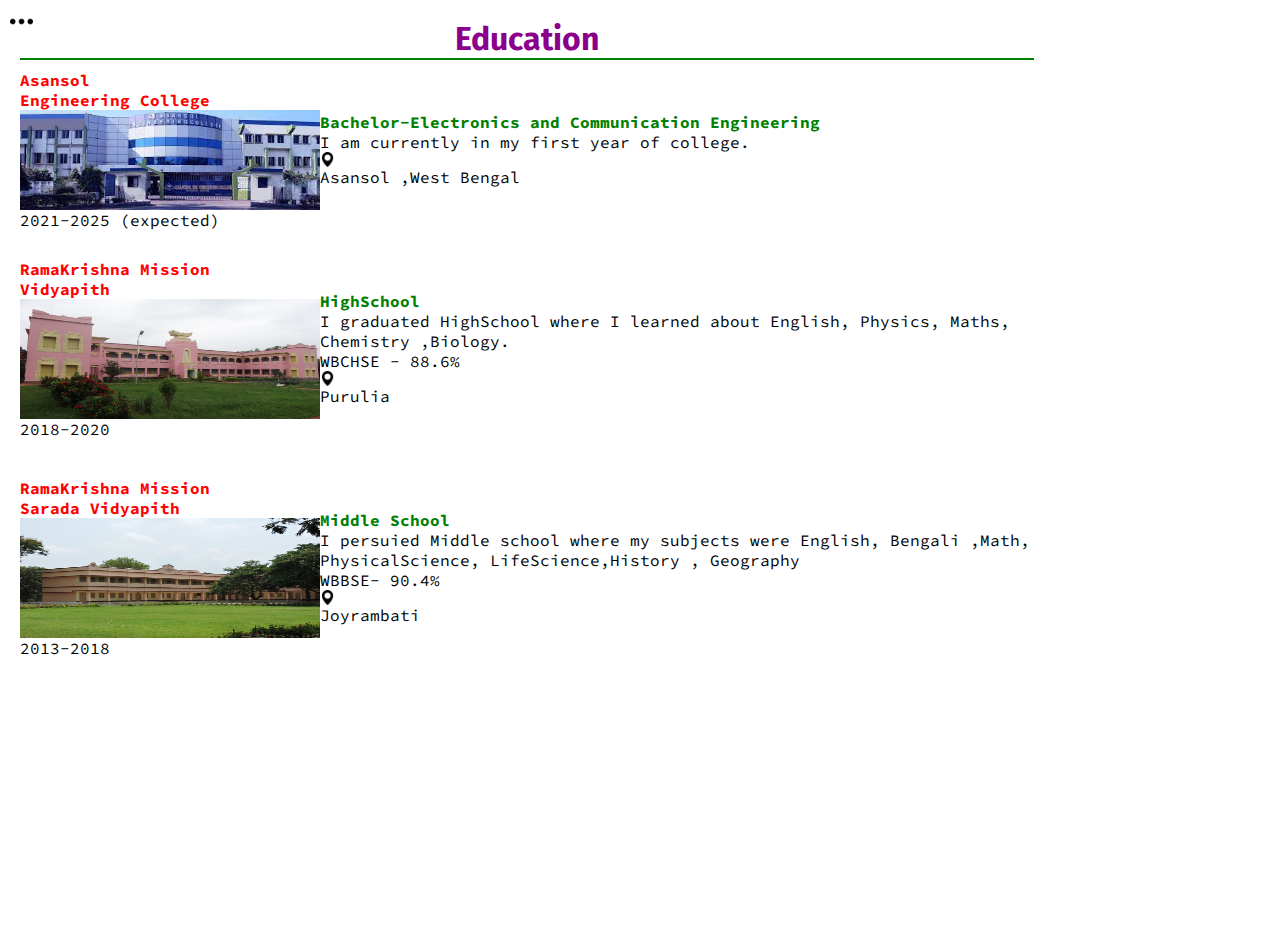
<file: debedu.html>
<!DOCTYPE html>
<html lang="en">

<head>
    <meta charset="UTF-8">
    <meta http-equiv="X-UA-Compatible" content="IE=edge">
    <meta name="viewport" content="width=device-width, initial-scale=1.0">
    <title>Debjit Purohit - Web Developer , Programmer , Android Developer</title>
    <link rel="shotcut icon" href="img/debu.ico">
    <link rel="stylesheet" href="style.css">
</head>

<body>
    <div id="preloader"></div>
    <div class="container">
        <!------------------sidebar----------------->
        <div class="sidebar sidebargo">
            <!-- Debjit -->
            <nav>
                <ul>
                     <li><a href="https://debjitpurohit.github.io/Debjits-World/">Home</a></li>
                    <li><a href="https://debjitpurohit.github.io/Debjits-World/debedu.html">Education</a></li>
                    <li><a href="https://debjitpurohit.github.io/Debjits-World/debskill.html">Skills</a></li>
                    <li><a href="https://debjitpurohit.github.io/Debjits-World/debex.html">Experience</a></li>
                    <li><a href="https://debjitpurohit.github.io/Debjits-World/debpro.html">Projects</a></li>
                    <li><a href="https://debjitpurohit.github.io/Debjits-World/debcon.html">Contact Me</a></li>
                </ul>
            </nav>
        </div>
        <!---------------------main content---------->
        <div class="main">
            <div class="hamberger">
                <img id="ham" src="img/dot.png" alt="" width="23px">
                <img id="cross" src="img/pngwing.com (1).png" alt="" width="23px">
            </div>
            <div id="education" class="middle">
                <h1>Education</h1>
                <hr color="green">
                <div class="edu-data" >
                    <div class="row">
                        <div class="col-md-6" id="rk">
                            <p class="institute-lang">Asansol <br>   Engineering College</p>
                            <img height= "100px" width="300px" src="img/downloadaec.jpg" alt="">
                            <span>2021-2025 (expected)</span>
                        </div>
                        <div class="col-md-6" id="asn">
                            <p class="institute">Bachelor-Electronics and Communication Engineering</p>
                            <p>I am currently in my first year of college.</p>
                            <img src="img/location-pin.png" height="15px" width="15px" alt="">
                            <span>Asansol ,West Bengal</span>
                        </div>
                    </div>
                    <div class="row">
                        <div class="col-md-6" id="rk">
                            <p class="institute-lang">RamaKrishna Mission <br> Vidyapith</p>
                            <img height= "120px" width="300px" src="img/downloadrkp.jpg" alt="">
                            <span>2018-2020</span>
                        </div>
                        <div class="col-md-6" id="asn">
                            <p class="institute">HighSchool</p>
                            <p>I graduated HighSchool where I learned about English, Physics, Maths, Chemistry ,Biology.</p>
                            <p>WBCHSE - 88.6%</p>
                            <img src="img/location-pin.png" height="15px" width="15px" alt="">
                            <span>Purulia</span>
                        </div>
                    </div>
                    <div class="row">
                        <div class="col-md-6" id="rk">
                            <p class="institute-lang" >RamaKrishna Mission <br> Sarada Vidyapith</p>
                            <img height= "120px" width="300px" src="img/downloadrks.jpg" alt="">
                            <span>2013-2018</span>
                        </div>
                        <div class="col-md-6" id="asn">
                            <p class="institute">Middle School</p>
                            <p>I persuied Middle school where my subjects were English, Bengali ,Math, PhysicalScience, LifeScience,History , Geography</p>
                            <p>WBBSE- 90.4%</p>
                            <img src="img/location-pin.png" height="15px" width="15px" alt="">
                            <span>Joyrambati</span>
                        </div>
                    </div>
                </div>
                
            </div>       
       

            </div>
        </div>
</div>
<script src="index.js"></script>
</body>

</html>
</file>
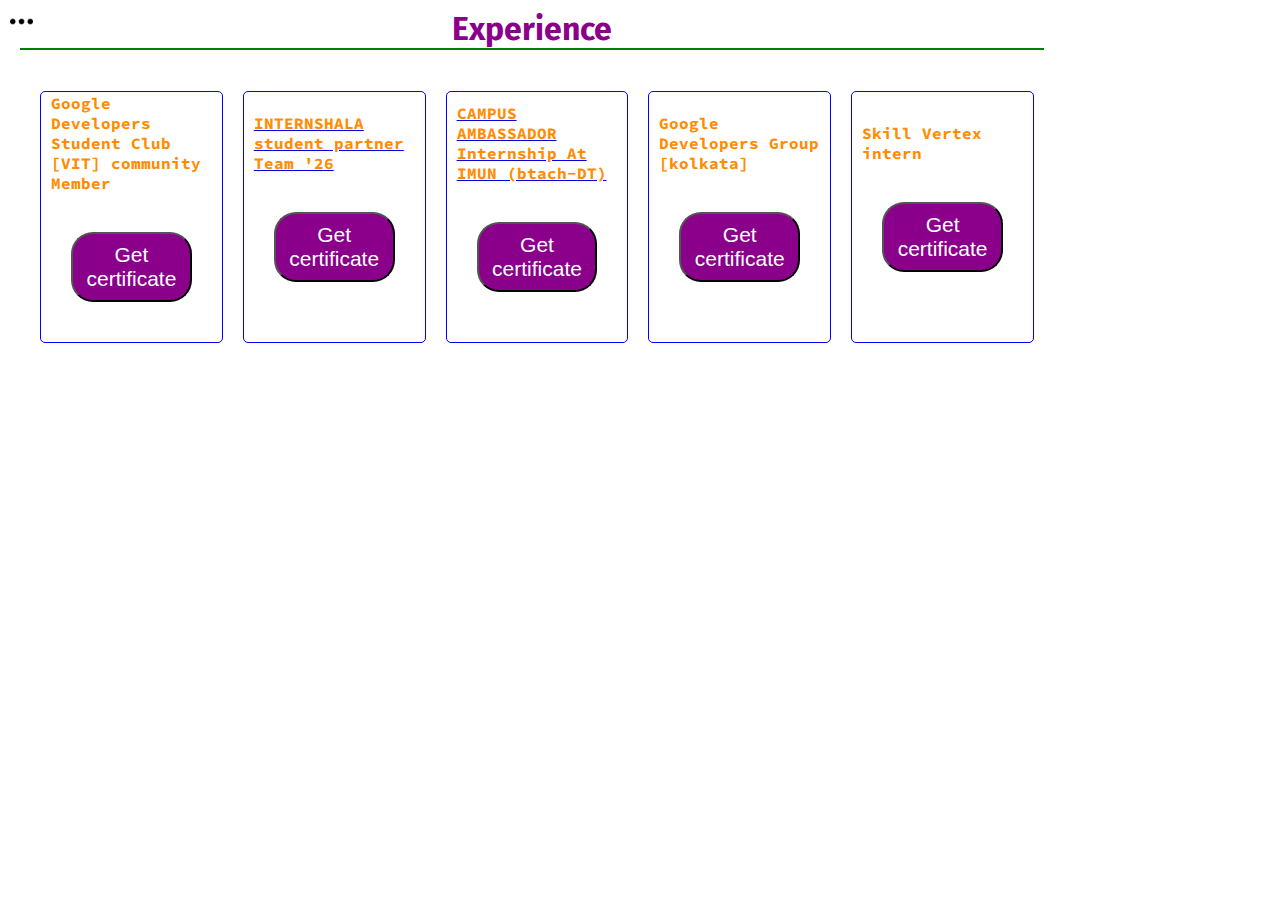
<file: debex.html>
<!DOCTYPE html>
<html lang="en">

<head>
    <meta charset="UTF-8">
    <meta http-equiv="X-UA-Compatible" content="IE=edge">
    <meta name="viewport" content="width=device-width, initial-scale=1.0">
    <title>Debjit Purohit - Web Developer , Programmer , Android Developer</title>
    <link rel="shotcut icon" href="img/debu.ico">
    <link rel="stylesheet" href="style.css">
</head>

<body>
    <div id="preloader"></div>
    <div class="container">
        <!------------------sidebar----------------->
        <div class="sidebar sidebargo">
            <!-- Debjit -->
            <nav>
                <ul>
                 <li><a href="https://debjitpurohit.github.io/Debjits-World/">Home</a></li>
                    <li><a href="https://debjitpurohit.github.io/Debjits-World/debedu.html">Education</a></li>
                    <li><a href="https://debjitpurohit.github.io/Debjits-World/debskill.html">Skills</a></li>
                    <li><a href="https://debjitpurohit.github.io/Debjits-World/debex.html">Experience</a></li>
                    <li><a href="https://debjitpurohit.github.io/Debjits-World/debpro.html">Projects</a></li>
                    <li><a href="https://debjitpurohit.github.io/Debjits-World/debcon.html">Contact Me</a></li>
                </ul>
            </nav>
        </div>
        <!---------------------main content---------->
        <div class="main">
            <div class="hamberger">
                <img id="ham" src="img/dot.png" alt="" width="23px">
                <img id="cross" src="img/pngwing.com (1).png" alt="" width="23px">
            </div>
            <h1 id="skill">Experience</h1>
            <hr color="green">
            <div id="devil">
                <div class="container">
                    <div class="projectname">
                        <b>Google Developers Student Club [VIT] community Member</b>
                        <div class="buttons">
                            <a href="https://www.linkedin.com/in/debjit-purohit-701b78220/"><button id="idbtn">Get
                                    certificate</button</a> </div> </div> <div class="projectname">
                                    <b id="under">INTERNSHALA student partner Team '26 </b>
                                    <div class="buttons">
                                        <a href="https://www.linkedin.com/in/debjit-purohit-701b78220/"> <button
                                                id="idbtn">Get certificate</button</a> </div> </div> <div
                                                    class="projectname">
                                                <b id="under"> CAMPUS AMBASSADOR Internship At IMUN (btach-DT)</b>
                                                <div class="buttons">
                                                    <a href="https://www.linkedin.com/in/debjit-purohit-701b78220/"><button
                                                            id="idbtn">Get certificate</button></a>
                                                </div>
                                    </div>
                                    <div class="projectname">
                                        <b> Google Developers Group [kolkata]</b>
                                        <div class="buttons">
                                            <a href="https://www.linkedin.com/in/debjit-purohit-701b78220/"><button
                                                    id="idbtn">Get certificate</button></a>
                                        </div>

                                    </div>
                                    <div class="projectname">
                                        <b> Skill Vertex intern</b>
                                        <div class="buttons">
                                            <a href="https://www.linkedin.com/in/debjit-purohit-701b78220/"><button
                                                    id="idbtn">Get certificate</button></a>
                                        </div>
                                    </div>
                        </div>
                    </div>
                </div>
                <script src="index.js"></script>
</body>

</html>
</file>
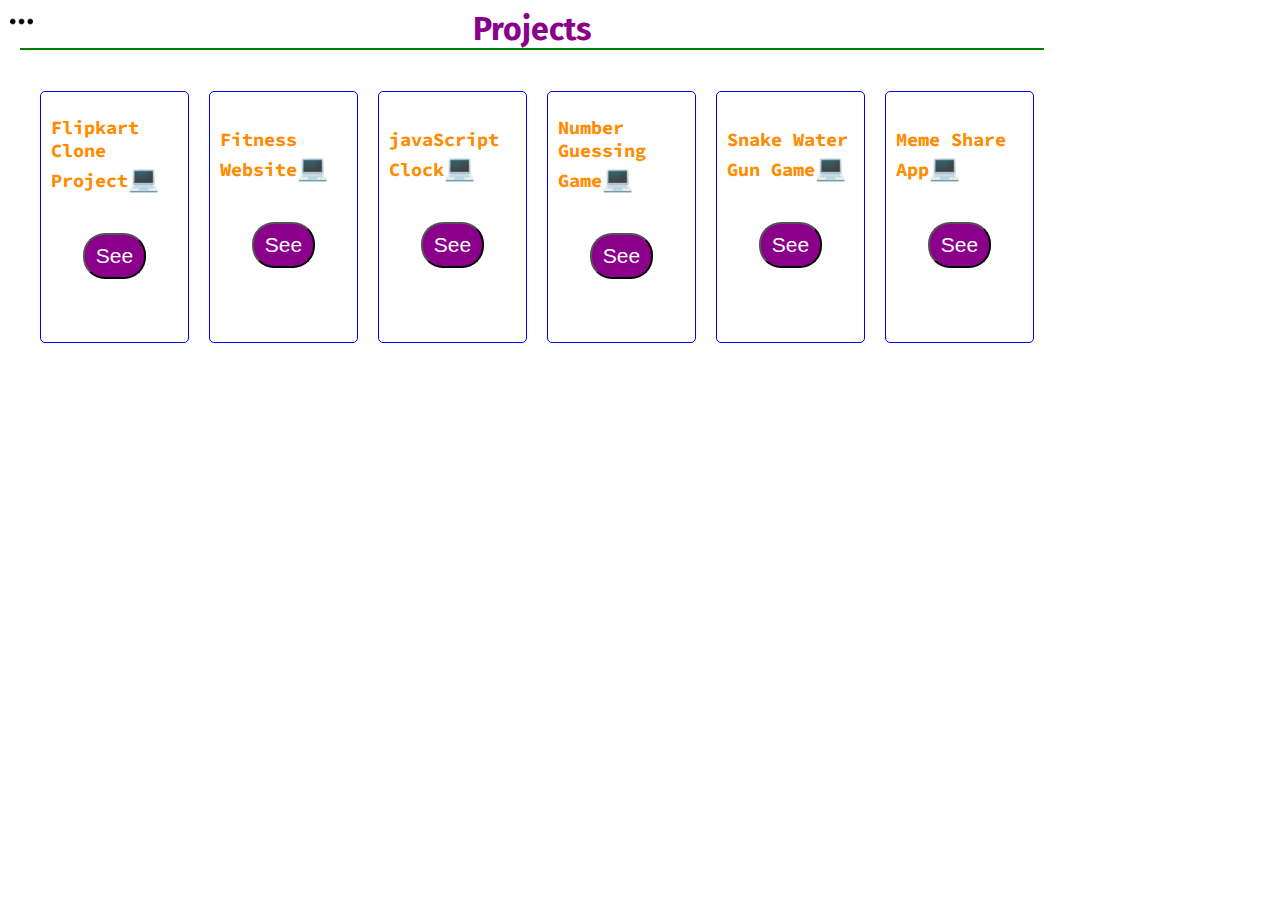
<file: debpro.html>
<!DOCTYPE html>
<html lang="en">

<head>
    <meta charset="UTF-8">
    <meta http-equiv="X-UA-Compatible" content="IE=edge">
    <meta name="viewport" content="width=device-width, initial-scale=1.0">
    <title>Debjit Purohit - Web Developer , Programmer , Android Developer</title>
    <link rel="shotcut icon" href="img/debu.ico">
    <link rel="stylesheet" href="style.css">
</head>

<body>
    <div id="preloader"></div>
    <div class="container">
        <!------------------sidebar----------------->
        <div class="sidebar sidebargo">
            <!-- Debjit -->
            <nav>
                <ul>
                   <li><a href="https://debjitpurohit.github.io/Debjits-World/">Home</a></li>
                    <li><a href="https://debjitpurohit.github.io/Debjits-World/debedu.html">Education</a></li>
                    <li><a href="https://debjitpurohit.github.io/Debjits-World/debskill.html">Skills</a></li>
                    <li><a href="https://debjitpurohit.github.io/Debjits-World/debex.html">Experience</a></li>
                    <li><a href="https://debjitpurohit.github.io/Debjits-World/debpro.html">Projects</a></li>
                    <li><a href="https://debjitpurohit.github.io/Debjits-World/debcon.html">Contact Me</a></li>
            </nav>
        </div>
        <!---------------------main content---------->
        <div class="main">
            <div class="hamberger">
                <img id="ham" src="img/dot.png" alt="" width="23px">
                <img id="cross" src="img/pngwing.com (1).png" alt="" width="23px">
            </div>
            <h1 id="skill">Projects</h1>
            <hr color="green">
            <div id="devil">
                <div class="container">
                    <div class="projectname">
                        <h3>Flipkart Clone Project<span style='font-size:25px;'>&#128187;</span></h3>
                        <div class="buttons"><a href="https://github.com/debjitpurohit/ecommerce-flipkart-clone"
                                target="blank"><button id="idbtn">See</button></a></div>
                    </div>
                    <div class="projectname">
                        <h3>Fitness Website<span style='font-size:25px;'>&#128187;</span></h3>
                        <div class="buttons"><a href="https://github.com/debjitpurohit/Fitness-website"
                                target="blank"><button id="idbtn">See</button></a></div>
                    </div>
                    <div class="projectname">
                        <h3>javaScript Clock<span style='font-size:25px;'>&#128187;</span></h3>
                        <div class="buttons"><a href="https://github.com/debjitpurohit/JAVA-SCRIPT-Clock"
                                target="blank"><button id="idbtn">See</button></a></div>
                    </div>
                    <div class="projectname">
                        <h3>Number Guessing Game<span style='font-size:25px;'>&#128187;</span></h3>
                        <div class="buttons"><a href="https://github.com/debjitpurohit/Number-Guessing-Game"
                                target="blank"><button id="idbtn">See</button></a></div>
                    </div>
                    <div class="projectname">
                        <h3>Snake Water Gun Game<span style='font-size:25px;'>&#128187;</span></h3>
                        <div class="buttons"><a href="https://github.com/debjitpurohit/SNAKE-WATER-GUN"
                                target="blank"><button id="idbtn">See</button></a></div>
                    </div>
            <div class="projectname">
                <h3>Meme Share App<span style='font-size:25px;'>&#128187;</span></h3>
                <div class="buttons"><a href="https://github.com/debjitpurohit/MEME-SHARE-APP"
                        target="blank"><button id="idbtn">See</button></a></div>
            </div>
           </div>        
            </div>
        </div>

    </div>
    <script src="index.js"></script>
</body>

</html>
</file>
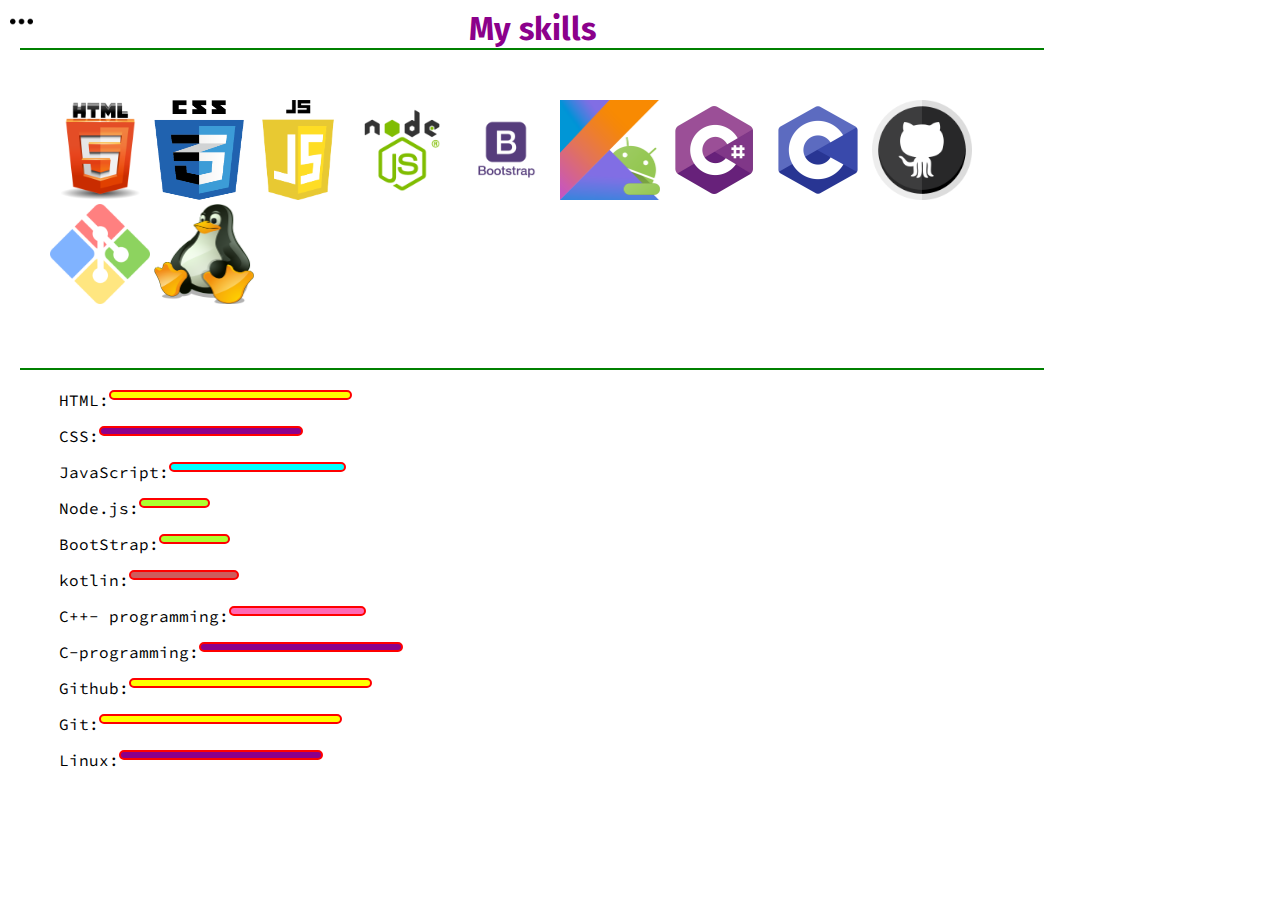
<file: debskill.html>
<!DOCTYPE html>
<html lang="en">

<head>
    <meta charset="UTF-8">
    <meta http-equiv="X-UA-Compatible" content="IE=edge">
    <meta name="viewport" content="width=device-width, initial-scale=1.0">
    <title>Debjit Purohit - Web Developer , Programmer , Android Developer</title>
    <link rel="shotcut icon" href="img/debu.ico">
    <link rel="stylesheet" href="style.css">
</head>

<body>
    <div id="preloader"></div>
    <div class="container">
        <!------------------sidebar----------------->
        <div class="sidebar sidebargo">
            <!-- Debjit -->
            <nav>
                <ul>
                     <li><a href="https://debjitpurohit.github.io/Debjits-World/">Home</a></li>
                    <li><a href="https://debjitpurohit.github.io/Debjits-World/debedu.html">Education</a></li>
                    <li><a href="https://debjitpurohit.github.io/Debjits-World/debskill.html">Skills</a></li>
                    <li><a href="https://debjitpurohit.github.io/Debjits-World/debex.html">Experience</a></li>
                    <li><a href="https://debjitpurohit.github.io/Debjits-World/debpro.html">Projects</a></li>
                    <li><a href="https://debjitpurohit.github.io/Debjits-World/debcon.html">Contact Me</a></li>
                </ul>
            </nav>
        </div>
        <!---------------------main content---------->
        <div class="main">
            <div class="hamberger">
                <img id="ham" src="img/dot.png" alt="" width="23px">
                <img id="cross" src="img/pngwing.com (1).png" alt="" width="23px">
            </div>
           <h1 id="skill">My skills</h1>
           <hr color="green">
           <div class="skillimages">
               <img src="img/pngwing.com.png" alt="" srcset="" width="100px" height="100px">
               <img src="img/pngaaa.com-5331509.png" alt="" srcset="" width="90px" height="100px">
               <img src="img/kisspng-javascript-logo-html-comment-blog-5ae63c23139110.5436874015250381150802.png" alt="" srcset="" width="100px" height="100px">
               <img src="img/kisspng-node-js-javascript-web-application-express-js-comp-5ae0f84e5e7537.0464945815246930703869.png" alt="" srcset="" width="100px" height="100px">
               <img src="img/kisspng-bootstrap-responsive-web-design-web-development-lo-5af676c0755361.6918533815261016964806.png" alt="" srcset="" width="100px" height="100px">
               <img src="img/clipart2381243.png" alt="" srcset="" width="100px" height="100px">
               <img src="img/kisspng-c-programming-language-logo-microsoft-visual-stud-atlas-portfolio-5b899192d7c600.1628571115357423548838.png" alt="" srcset="" width="100px" height="100px">
               <img src="img/pngegg.png" alt="" srcset="" width="100px" height="100px">
               <img src="img/kisspng-github-computer-icons-computer-software-github-5ac01a36197813.4123370315225390621043.png" alt="" srcset="" width="100px" height="100px">
               <img src="img/pngegg (1).png" alt="" srcset="" width="100px" height="100px">
               <img src="img/pngaaa.com-1969301.png" alt="" srcset="" width="100px" height="100px">
           </div>
           <hr color="green">
           <div class="skillcontainer">
               <div class="skillitem " >HTML:<div class="skill ninet"></div></div>
               <div class="skillitem">CSS: <div class="skill sevent5"></div></div>
               <div class="skillitem">JavaScript: <div class="skill sixt5"></div></div>
               <div class="skillitem">Node.js: <div class="skill twnt5"></div></div>
               <div class="skillitem">BootStrap: <div class="skill twnt5"></div></div>
               <div class="skillitem">kotlin: <div class="skill fourt"></div></div>
               <div class="skillitem">C++- programming: <div class="skill fivet"></div></div>
               <div class="skillitem">C-programming: <div class="skill sevent5"></div></div>
               <div class="skillitem">Github: <div class="skill ninet"></div></div>
               <div class="skillitem">Git: <div class="skill ninet"></div></div>
               <div class="skillitem">Linux: <div class="skill sevent5"></div></div>
               

           </div>
        
        </div>
</div>
<script src="index.js"></script>
</body>

</html>
</file>
<file: style.css>
@import url('https://fonts.googleapis.com/css2?family=Fira+Sans&display=swap');
@import url('https://fonts.googleapis.com/css2?family=Source+Code+Pro:wght@300&display=swap');
@import url('https://fonts.googleapis.com/css2?family=Cinzel&display=swap');

* {
    margin: 0;
    padding: 0;

}

:root {
    --primary-color: #ffffff;
    /* --secondary-color : rgb(209, 208, 208); */
}

.dark-theme {
    --primary-color: rgb(252, 233, 233);
    /* --secondary-color : #ffffff; */
}


.sidebar {
    background-color: rgb(252, 233, 233);
    /* background-color: pink; */
    /* width: 20vw; */
    font-family: 'Fira Sans', sans-serif;
    height: 100vh;
    transition: transform 0.3s ease-in;


}

.sidebar nav {
    padding: 38px;
}

.sidebar nav li {
    list-style: none;
    font-size: 30px;
    padding: 30px 0;
}

.sidebar nav li a {
    text-decoration: none;
    color: darkmagenta;
}

.main {
    background-color: var(--primary-color);
    width: 80vw;

    padding: 10px 20px
}

.container {
    display: flex;
}

.infoContainer {
    /* background-color: green; */
    height: 58vh;
    width: 70vw;
    /* width: 434px; */
    margin: 50px auto;
    display: flex;
    justify-content: space-around;

}

.devpic img {
    height: 78vh;
    width: 25vw;
}

.devinfo {
    display: flex;
    justify-content: center;
    flex-direction: column;
    font-family: 'Source Code Pro', monospace;
}

.hello {
    font-size: 60px;
}

.name {
    font-size: 54px;
    font-weight: bold;
    font-family: 'Fira Sans', sans-serif;
}

.about {
    font-size: 34px;
}

.moreabout {
    font-size: 15px;
    font-family: 'Cinzel', serif;
}

.buttons button {
    margin: 19px 3px;
    border-radius: 22px;
    padding: 9px 11px;
    color: white;
    background-color: darkmagenta;
    font-size: bold;
    font-size: 21px;
    cursor: pointer;

}

.buttons button:hover {
    color: darkmagenta;
    background-color: white;
}

.contactform {
    font-family: 'Fira Sans', sans-serif;
    padding: 0 100px;
    padding-top: 44px;

}

.contactform h1 {
    font-family: 'Source Code Pro', monospace;
    text-align: center;
    color: darkmagenta;
}

.contactform form div {
    padding: 10px 0;
    display: flex;
    flex-direction: column;
}

.contactform form div input {
    width: 16vw;
    border-radius: 5px;
    margin: 6px 0;
    padding: 3px;
}

#emailHelp {
    font-size: 12px;
    color: darkmagenta;
    margin: 0 5px;
}

#form-check {
    flex-direction: row;
}

#form-check input {
    width: 20px;
}

.form-label {
    color: red;
}

#enquiry input {
    height: 100px;
    width: 500px;
    text-align: center;
}

#btn {
    margin: 2px 5px;
    border-radius: 22px;
    padding: 9px 11px;
    color: white;
    background-color: darkmagenta;
    font-size: bold;
    font-size: 21px;
    cursor: pointer;
}

#btn:hover {
    color: darkmagenta;
    background-color: white;
}

.skill {
    width: 266px;
    height: 6px;
    border: 2px double red;
    border-radius: 5px;
}

.skillcontainer {
    padding: 12px;
}

#skill {
    text-align: center;
    color: darkmagenta;
    /* display: flex; */
    font-family: 'Fira Sans', sans-serif;
}

.skillitem {
    display: flex;
    font-family: 'Source Code Pro', monospace;
    padding: 8px 27px;

}

.ninet {
    width: 239.4px;
    background-color: yellow;


}

.sevent5 {
    width: 199.5px;
    background-color: darkmagenta;

}

.sixt {
    width: 159px;
    background-color: darkred;
}

.sixt5 {
    width: 172.9px;
    background-color: aqua;
}

.twnt5 {
    width: 66.5px;
    background-color: greenyellow;
}

.fivet {
    width: 133px;
    background-color: hotpink;
}

.fourt {
    width: 106.4px;
    background-color: indianred;
}

.skillimages {
    padding-left: 30px;
    padding-top: 50px;
    padding-bottom: 60px;
}

.middle {
    /* background-color: aqua; */
    padding: 60px;
    /* margin: 0 auto 100px auto; */
    height: 100vh;

}

.institute {
    font-weight: bold;
    color: green;
}

.row {
    /* margin: 5px; */
    /* padding: 10px; */
    font-family: 'Source Code Pro', monospace;
    display: flex;
    /* justify-content: flex-end; */
}

.middle h1 {
    color: darkmagenta;
    /* display: flex; */
    font-family: 'Fira Sans', sans-serif;
    text-align: center;
}

.col-md-6 {
    display: flex;
    flex-direction: column;
}

.row2 {
    font-family: 'Source Code Pro', monospace;
    display: flex;
    justify-content: ;
}

.col-md-6 p {
    display: flex;

}

#education {
    padding: 10px;
    padding-left: 0px;
}

#asn {
    width: 870px;
    margin: 52px auto;
}

#rk {
    display: flex;
    justify-content: center;
}

.institute-lang {
    color: red;
    font-weight: bold;
}

.projectname {
    display: flex;
    flex-direction: column;
    padding: 0px 10px;
    margin: -9px 10px;
    border: 1px solid blue;
    justify-content: center;
    align-items: center;
    height: 250px;
    width: 250px;
    border-radius: 5px;
    /* background-color: red; */
}

#devil {
    padding-left: 10px;
    padding-top: 50px;
    display: flex;
    flex-direction: column;
    /* align-items: center; */
    font-family: 'Source Code Pro', monospace;
    color: darkorange;
}

.projectname:hover {
    background-color: yellow;
    cursor: pointer;
}

#idbtn {
    margin: 39px 20px;
    display: flexbox;
}

#experence {
    display: flex;
    /* border: 2px solid red; */
    flex-direction: row;

}

.exp {
    display: flex;
    /* flex-direction: column; */
    padding: 0px 10px;
    margin: -9px 10px;
    border: 1px solid blue;
    justify-content: center;
    align-items: center;
    height: 250px;
    width: 250px;
    border-radius: 5px;
    /* background-color: red; */
}

.exp:hover {
    background-color: yellow;
    cursor: pointer;
}

#under {
    color: darkorange;
    font-family: 'Source Code Pro', monospace;

}

ion-icon {
    font-size: 40px;
}

#icon {
    height: 28px;
    width: 28px;
    cursor: pointer;
    margin-left: 20px;

}

.hamberger {
    position: absolute;
    cursor: pointer;
    top: 10px;
    left: 10px;
}

#cross {
    margin-left: 185px;
}

.sidebargo {
    position: absolute;
    transform: translate(-443px, 0px);
}

#social {
    padding: 0px 34px;
}




/******************************media quaries**************************/
@media (max-width: 1030px) {
    * {
        /* background-color: pink; */

    }

    .sidebar {
        height: 200vh;
    }

    .sidebargo {
        position: absolute;
        transform: translate(-443px, 0px);
    }

    .name {
        font-size: 30px;
    }

    .hello {
        font-size: 35px;
    }

    .about {
        font-size: 20px;
    }

    .moreabout {
        font-size: 10px;
    }

    .main img {
        font-size: 2px;

    }

    .main {
        padding: 115px 20px;

    }

    .sidebar {
        background-color: rgb(252, 233, 233);
        /* background-color: pink; */
        /* width: 15vw; */
        font-family: 'Fira Sans', sans-serif;
        height: 120vh;
        transition: transform 0.3s ease-in;


    }

    .sidebar nav {
        padding: 39px;
    }

    .sidebar nav li {
        list-style: none;
        font-size: 20px;
        padding: 20px 0;
    }

    .sidebar nav li a {
        text-decoration: none;
        color: darkmagenta;
    }
    #cross {
        margin-left: 140px;
    }
    .container{
        flex-wrap: wrap;
    }
    

}

@media (max-width: 651px) {
    .sidebar {
        height: 130vh;
    }

    .sidebar nav li {
        list-style: none;
        font-size: 20px;
        padding: 20px 0;
    }
    .container{
        flex-wrap: wrap;
    }
    .devpic img{
        height: 5vh;
        width: 15vw;
    }

}

@media (max-width: 458px) {
    .sidebar {
        height: 140vh;
    }

    .sidebar nav li {
        list-style: none;
        font-size: 20px;
        padding: 20px 0;
    }
    .devpic img{
        height: 5vh;
        width: 15vw;
    }

}

@media (max-width: 418px) {
    .sidebar {
        height: 150vh;
    }

    .sidebar nav li {
        list-style: none;
        font-size: 20px;
        padding: 20px 0;
    }
    .devpic img{
        height: 3vh;
        width: 15vw;
    }

}

@media (max-width: 334px) {
    .main {
        padding: 150px 20px;
    }
    .sidebar {
        height: 160vh;
    }

    .sidebar nav li {
        list-style: none;
        font-size: 20px;
        padding: 20px 0;
    }
    .contactform h1{
        font-size: 20px;
    }
    .devpic img{
        height: 5vh;
        width: 15vw;
    }

}

@media (max-width: 318px) {
    .main {
        padding: 200px 20px;
    }

    .buttons button {
        padding: 2px 2px;

    }

    .sidebar {
        height: 180vh;
    }

    .sidebar nav li {
        list-style: none;
        font-size: 20px;
        padding: 20px 0;
    }
    .devpic img{
        height: 5vh;
        width: 15vw;
    }
}

@media (max-width: 230px) {
    .sidebar {
        height: 200vh;
    }
    .devpic img{
        height: 5vh;
        width: 15vw;
    }
}
#preloader{
    background: #0e111f url(ezgif-2-078cdcb3f1d3.gif) no-repeat center center;
    background-size: 30%;
    height: 100vh;
    width: 100%;
    position: fixed;
    z-index: 100;
}
</file>
